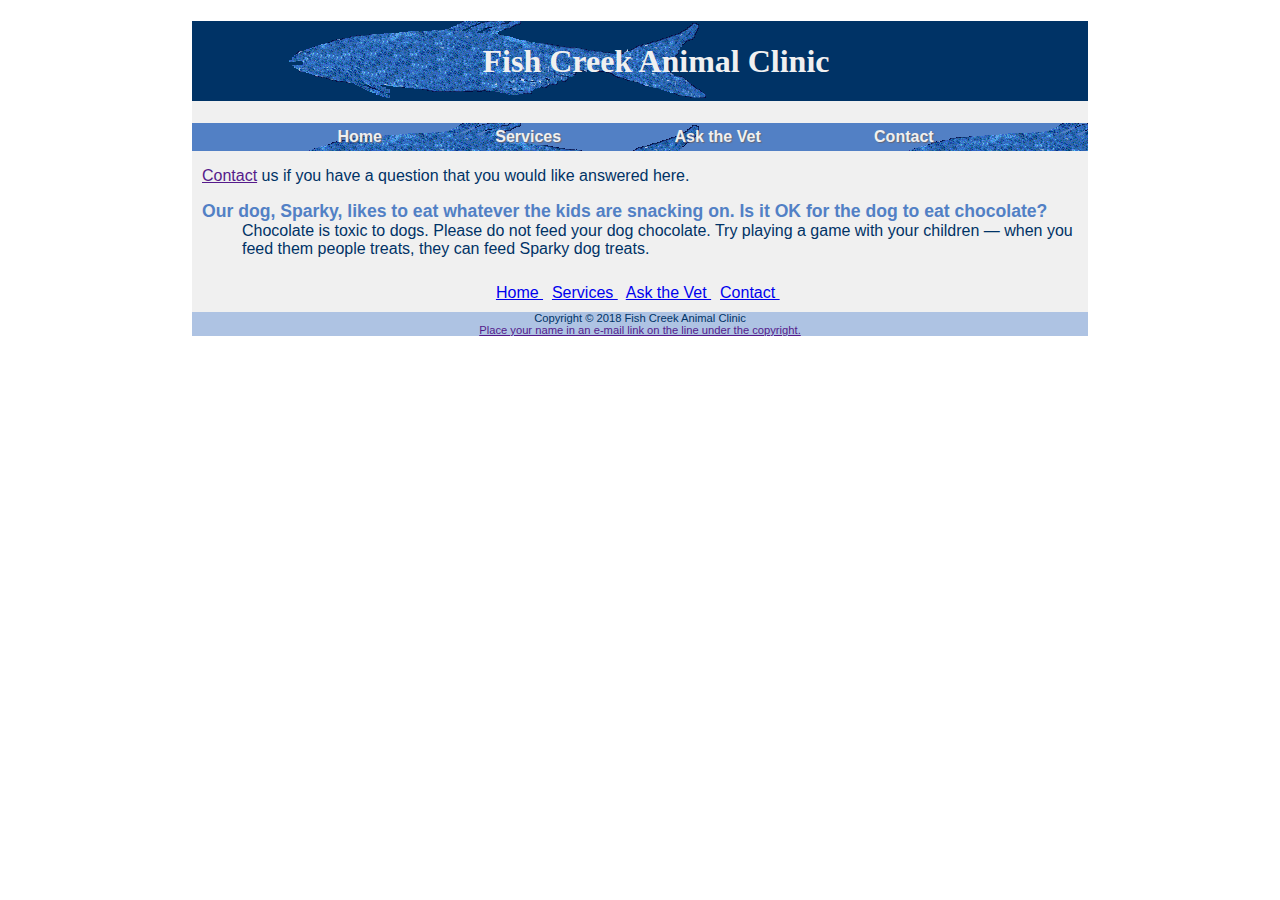
<file: askvet.html>
<!DOCTYPE html>
<html lang="en">
<head>
  <meta charset="UTF-8">
  <meta http-equiv="X-UA-Compatible" content="IE=edge">
  <meta name="viewport" content="width=device-width, initial-scale=1.0">
  <link rel="stylesheet" href="fishcreek.css">
  <title>Fish Creek Animal Clinic Services</title>
</head>
<body>
  <div id="wrapper">
  <header>
    <h1>Fish Creek Animal Clinic</h1>
  </header>
  <nav>
    <a href="index.html">
      Home
    </a>&nbsp;
    <a href="services.html">
      Services
    </a>&nbsp;
    <a href="index.html">
      Ask the Vet
    </a>&nbsp;
    <a href="index.html">
      Contact
    </a>&nbsp;
  </nav>
  <main>
    <p><a href="">Contact</a> us if you have a question that you would like
      answered here.</p>
    <dl>
      <dt><strong>Our dog, Sparky, likes to eat whatever the kids
        are snacking on. Is it OK for the dog to eat chocolate?</strong></dt>
      <dd>Chocolate is toxic to dogs. Please do not feed
        your dog chocolate. Try playing a game with your
        children — when you feed them people treats, they can
        feed Sparky dog treats.</dd>
    </dl>

    <div class="block-nav">
      <a href="index.html">
        Home
      </a>&nbsp;
      <a href="services.html">
        Services
      </a>&nbsp;
      <a href="#.html">
        Ask the Vet
      </a>&nbsp;
      <a href="#.html">
        Contact
      </a>&nbsp;
    </div>
  </main>
  <footer>

      Copyright © 2018 Fish Creek Animal Clinic<br>
      <a href="">
        Place your name in an e-mail link on the line under the
copyright.
      </a>

  </footer>
</div>
</body>
</html>
</file>
<file: fishcreek.css>
body {
  color: #003366;
  font-family: Verdana, Geneva, Tahoma, sans-serif;
  width: 70%;
  margin-right: auto;
  margin-left: auto;
}

#wrapper {
  background-color: #f0f0f0;
  min-width: 700px;
}

header {
  background-color: #003366;
  color: #F0F0F0;
  background-image: url(fishcreeklogo.png);
  background-repeat: no-repeat;
  font-family: Georgia, 'Times New Roman', Times, serif;
  text-align: center;
}

header h1 {
  line-height: 250%;
  text-indent: 1em;
}

nav {
  font-weight: bold;
  background-color: #5280c5;
  padding: 5px;
  text-align: center;
  background-image: url(fishcreeklogo.png);
}

main {
  padding: 0 10px 0 10px;
}

nav a {
  text-shadow: 1px 1px 1px #667;
  color: #f0f0f0;
  text-decoration: none;
  padding: 50px;
}

dt {
  color: #5280c5;
  font-size: 1.1em;
  font-weight: bold;
}

footer {
  text-align: center;
  font-size: .70em;
  background-color: #AEC3E3;
}

.block-nav {
  padding: 10px;
  text-align: center;
  color: #5280c5;
}
</file>
